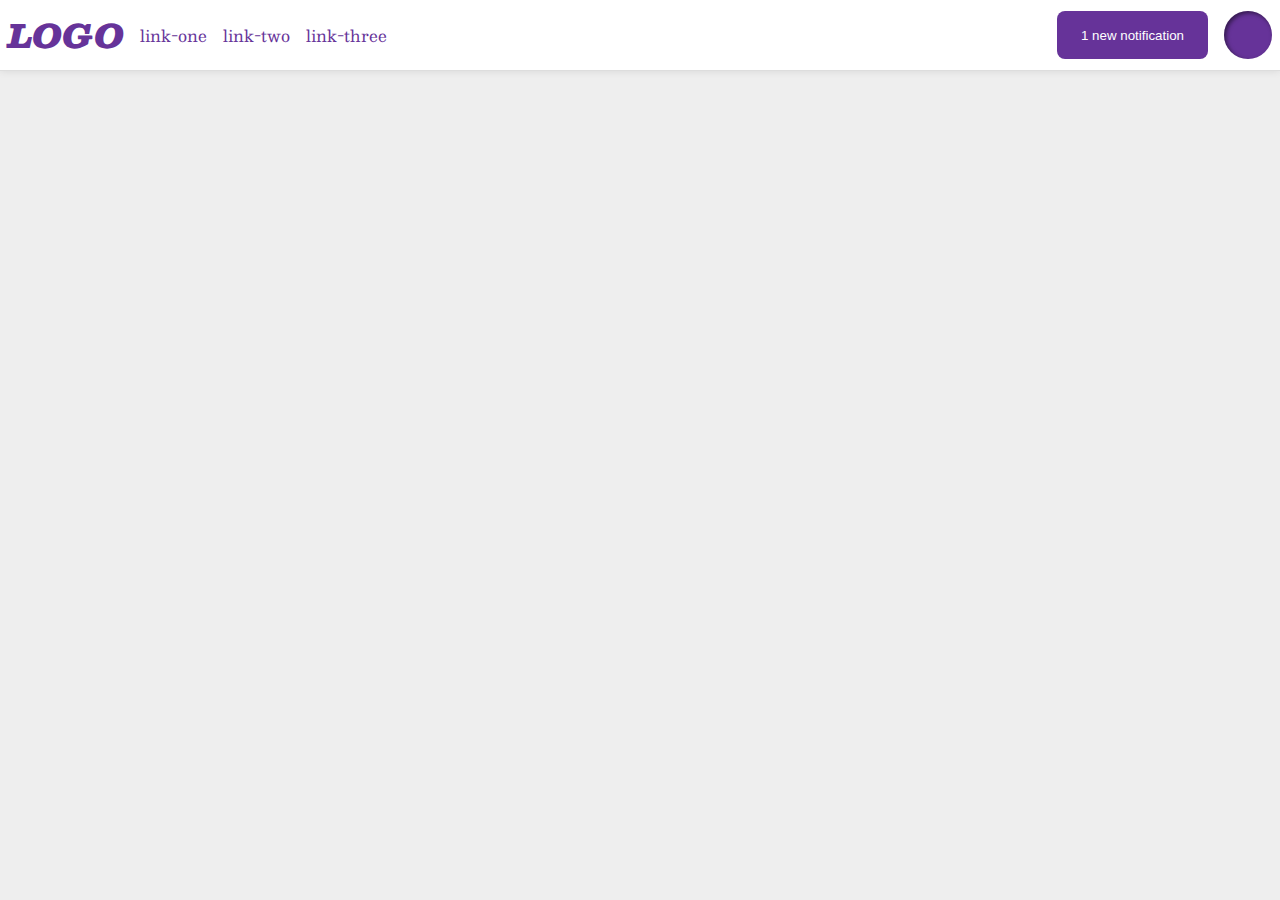
<file: flex/03-flex-header-2/index.html>
<!DOCTYPE html>
<html lang="en">
	<head>
		<meta charset="UTF-8" />
		<meta http-equiv="X-UA-Compatible" content="IE=edge" />
		<meta name="viewport" content="width=device-width, initial-scale=1.0" />
		<title>Flex Header 2</title>
		<link rel="stylesheet" href="style.css" />
	</head>
	<body>
		<div class="header">
			<div class="left">
				<div class="logo">LOGO</div>
				<ul class="links">
					<li><a href="https://google.com">link-one</a></li>
					<li><a href="https://google.com">link-two</a></li>
					<li><a href="https://google.com">link-three</a></li>
				</ul>
			</div>
			<div class="right">
				<button class="notifications">1 new notification</button>
				<div class="profile-image"></div>
			</div>
		</div>
	</body>
</html>
</file>
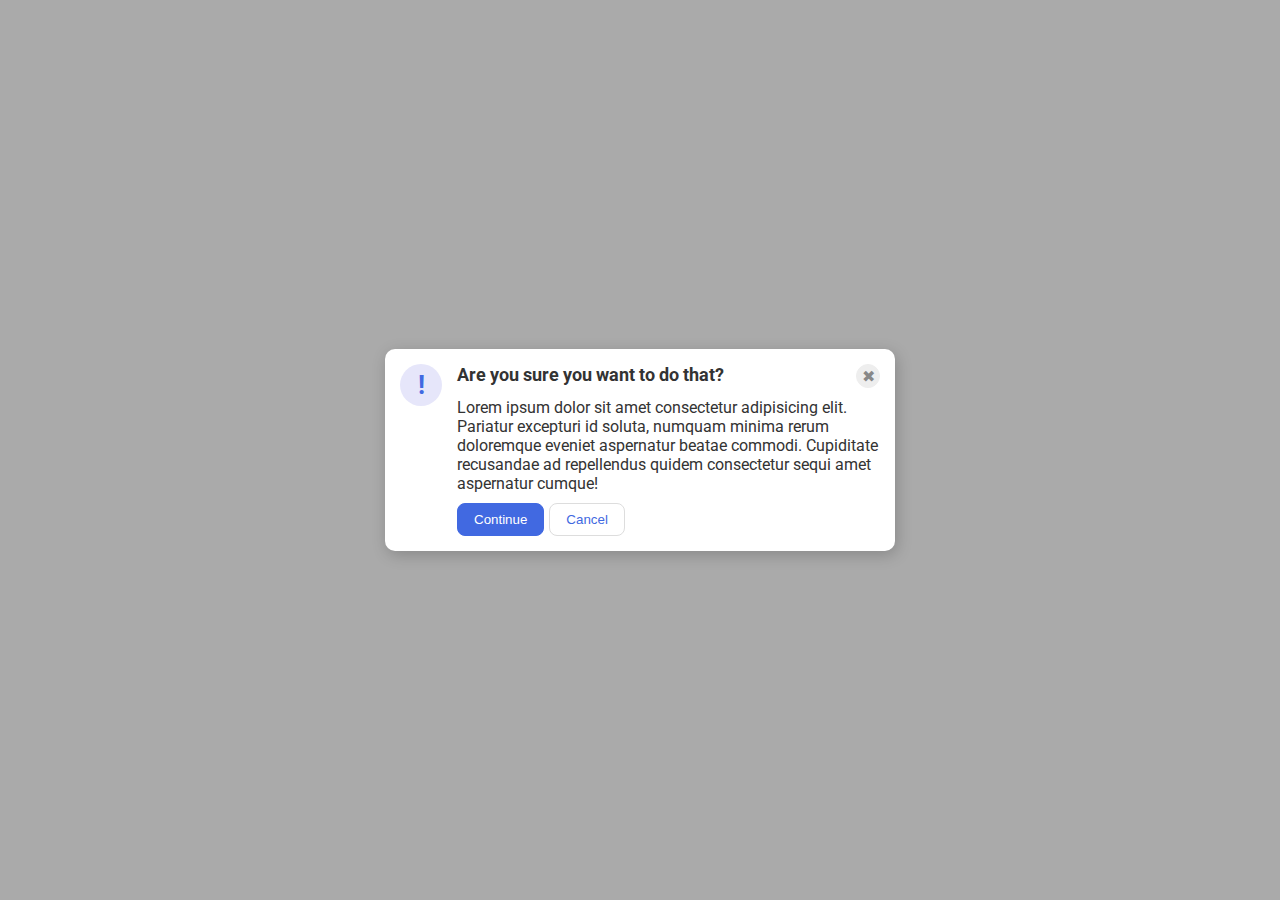
<file: flex/05-flex-modal/index.html>
<!DOCTYPE html>
<html lang="en">
	<head>
		<meta charset="UTF-8" />
		<meta http-equiv="X-UA-Compatible" content="IE=edge" />
		<meta name="viewport" content="width=device-width, initial-scale=1.0" />
		<link rel="stylesheet" href="style.css" />
		<title>Modal</title>
	</head>
	<body>
		<div class="modal">
			<div class="icon">!</div>
			<div class="bottom">
				<div class="header">
					Are you sure you want to do that?
					<button class="close-button">✖</button>
				</div>

				<div class="text">
					Lorem ipsum dolor sit amet consectetur adipisicing elit. Pariatur
					excepturi id soluta, numquam minima rerum doloremque eveniet
					aspernatur beatae commodi. Cupiditate recusandae ad repellendus quidem
					consectetur sequi amet aspernatur cumque!
				</div>
				<div class="buttons">
					<button class="continue">Continue</button>
					<button class="cancel">Cancel</button>
				</div>
			</div>
		</div>
	</body>
</html>
</file>
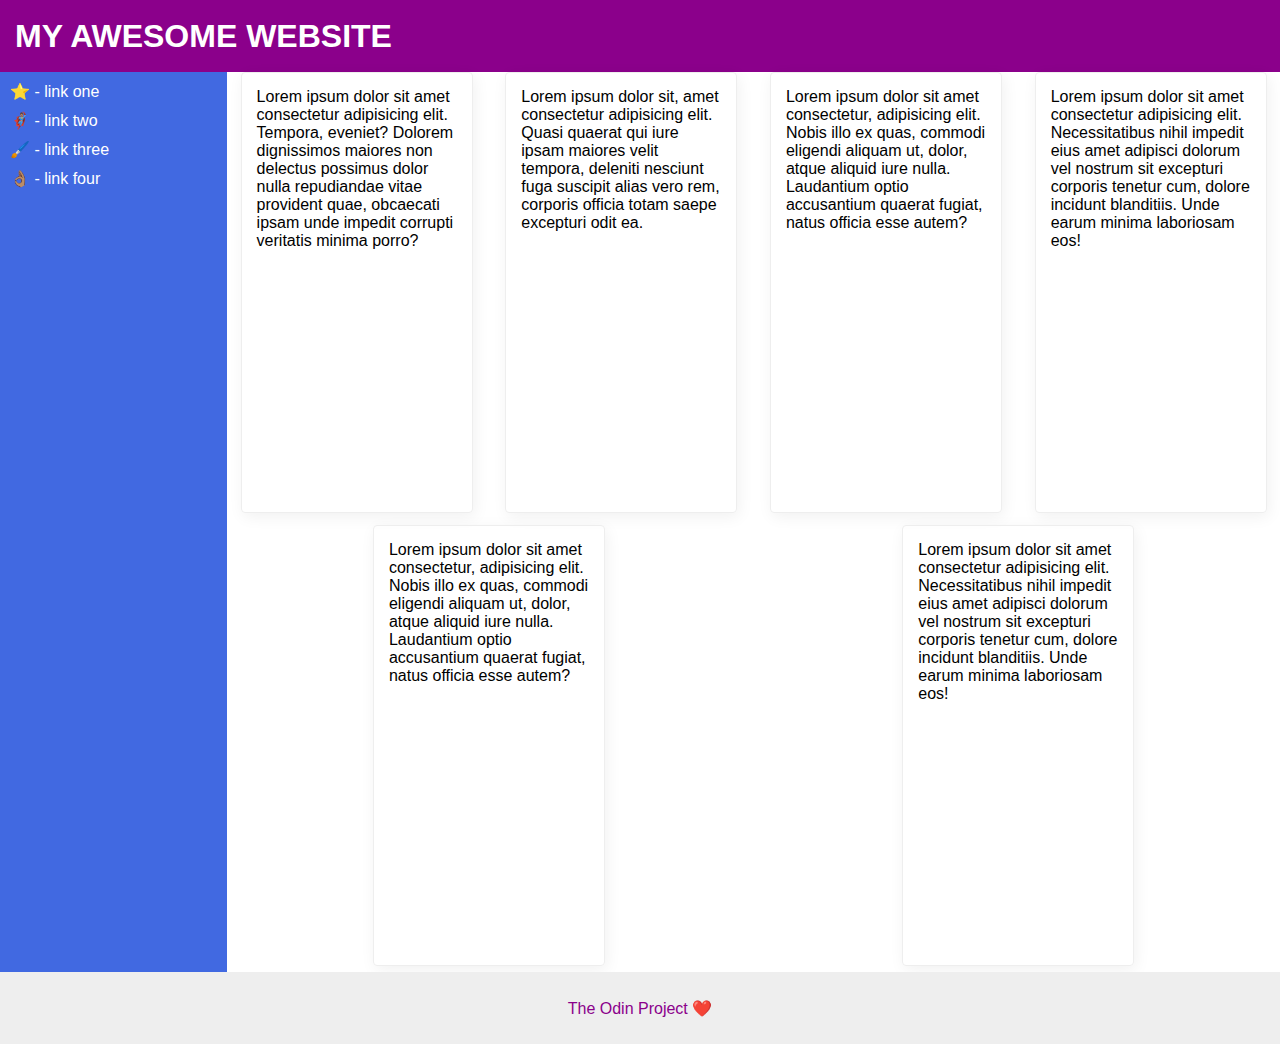
<file: flex/07-flex-layout-2/index.html>
<!DOCTYPE html>
<html lang="en">
	<head>
		<meta charset="UTF-8" />
		<meta http-equiv="X-UA-Compatible" content="IE=edge" />
		<meta name="viewport" content="width=device-width, initial-scale=1.0" />
		<title>The Holy Grail</title>
		<link rel="stylesheet" href="style.css" />
	</head>
	<body>
		<div class="header">MY AWESOME WEBSITE</div>
		<div class="content">
			<div class="sidebar">
				<ul>
					<li><a href="#">⭐ - link one</a></li>
					<li><a href="#">🦸🏽‍♂️ - link two</a></li>
					<li><a href="#">🖌️ - link three</a></li>
					<li><a href="#">👌🏽 - link four</a></li>
				</ul>
			</div>
			<div class="cards">
				<div class="card">
					Lorem ipsum dolor sit amet consectetur adipisicing elit. Tempora,
					eveniet? Dolorem dignissimos maiores non delectus possimus dolor nulla
					repudiandae vitae provident quae, obcaecati ipsam unde impedit
					corrupti veritatis minima porro?
				</div>
				<div class="card">
					Lorem ipsum dolor sit, amet consectetur adipisicing elit. Quasi
					quaerat qui iure ipsam maiores velit tempora, deleniti nesciunt fuga
					suscipit alias vero rem, corporis officia totam saepe excepturi odit
					ea.
				</div>
				<div class="card">
					Lorem ipsum dolor sit amet consectetur, adipisicing elit. Nobis illo
					ex quas, commodi eligendi aliquam ut, dolor, atque aliquid iure nulla.
					Laudantium optio accusantium quaerat fugiat, natus officia esse autem?
				</div>
				<div class="card">
					Lorem ipsum dolor sit amet consectetur adipisicing elit.
					Necessitatibus nihil impedit eius amet adipisci dolorum vel nostrum
					sit excepturi corporis tenetur cum, dolore incidunt blanditiis. Unde
					earum minima laboriosam eos!
				</div>
				<div class="card">
					Lorem ipsum dolor sit amet consectetur, adipisicing elit. Nobis illo
					ex quas, commodi eligendi aliquam ut, dolor, atque aliquid iure nulla.
					Laudantium optio accusantium quaerat fugiat, natus officia esse autem?
				</div>
				<div class="card">
					Lorem ipsum dolor sit amet consectetur adipisicing elit.
					Necessitatibus nihil impedit eius amet adipisci dolorum vel nostrum
					sit excepturi corporis tenetur cum, dolore incidunt blanditiis. Unde
					earum minima laboriosam eos!
				</div>
			</div>
		</div>
		<div class="footer">The Odin Project ❤️</div>
	</body>
</html>
</file>
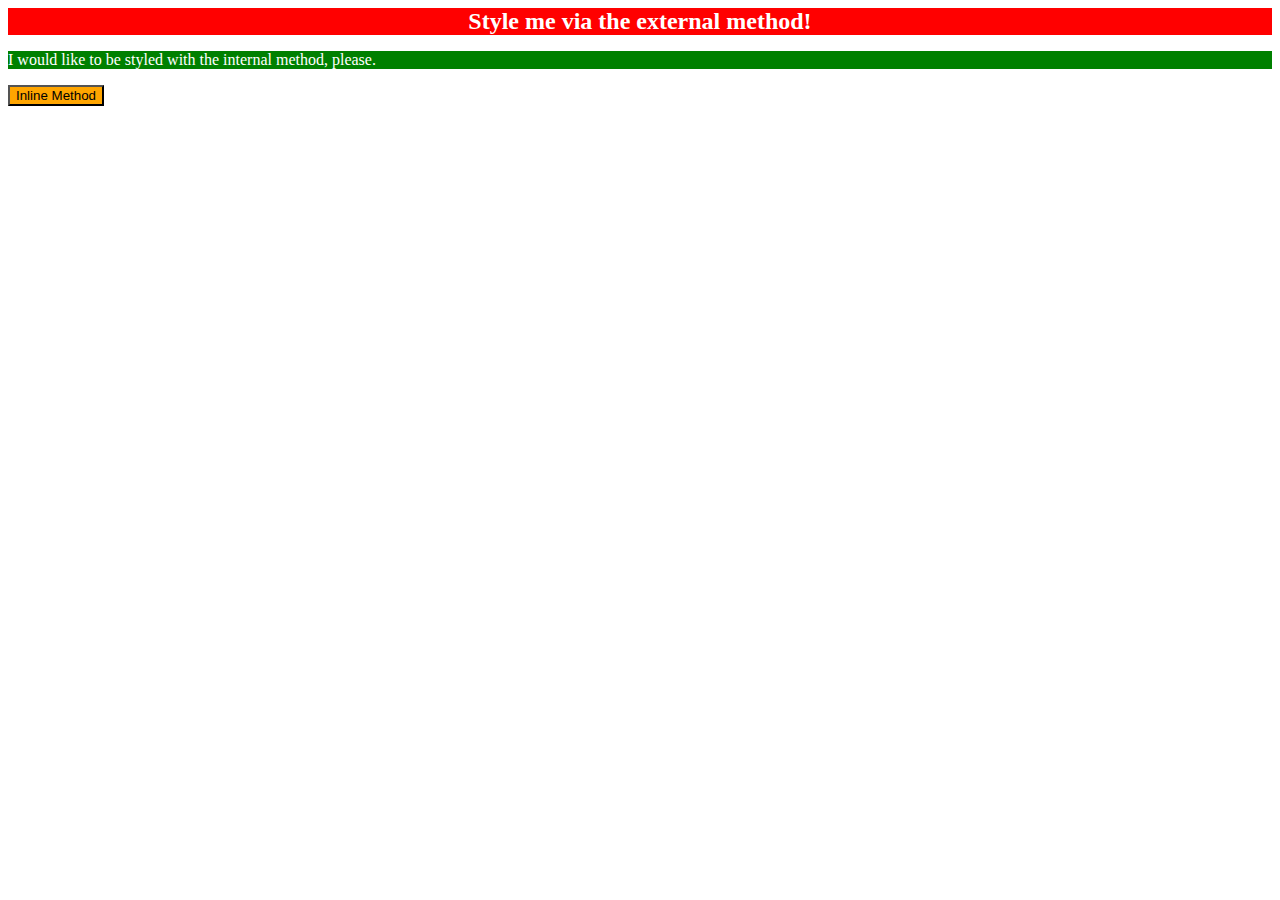
<file: foundations/01-css-methods/index.html>
<!DOCTYPE html>
<html lang="en">
	<head>
		<meta charset="UTF-8" />
		<meta http-equiv="X-UA-Compatible" content="IE=edge" />
		<meta name="viewport" content="width=device-width, initial-scale=1.0" />
		<title>Methods for Adding CSS</title>
		<link rel="stylesheet" href="style.css" />
		<style>
			p {
				color: white;
				background-color: green;
			}
		</style>
	</head>
	<body>
		<div>Style me via the external method!</div>
		<p>I would like to be styled with the internal method, please.</p>
		<button style="background-color: orange">Inline Method</button>
	</body>
</html>
</file>
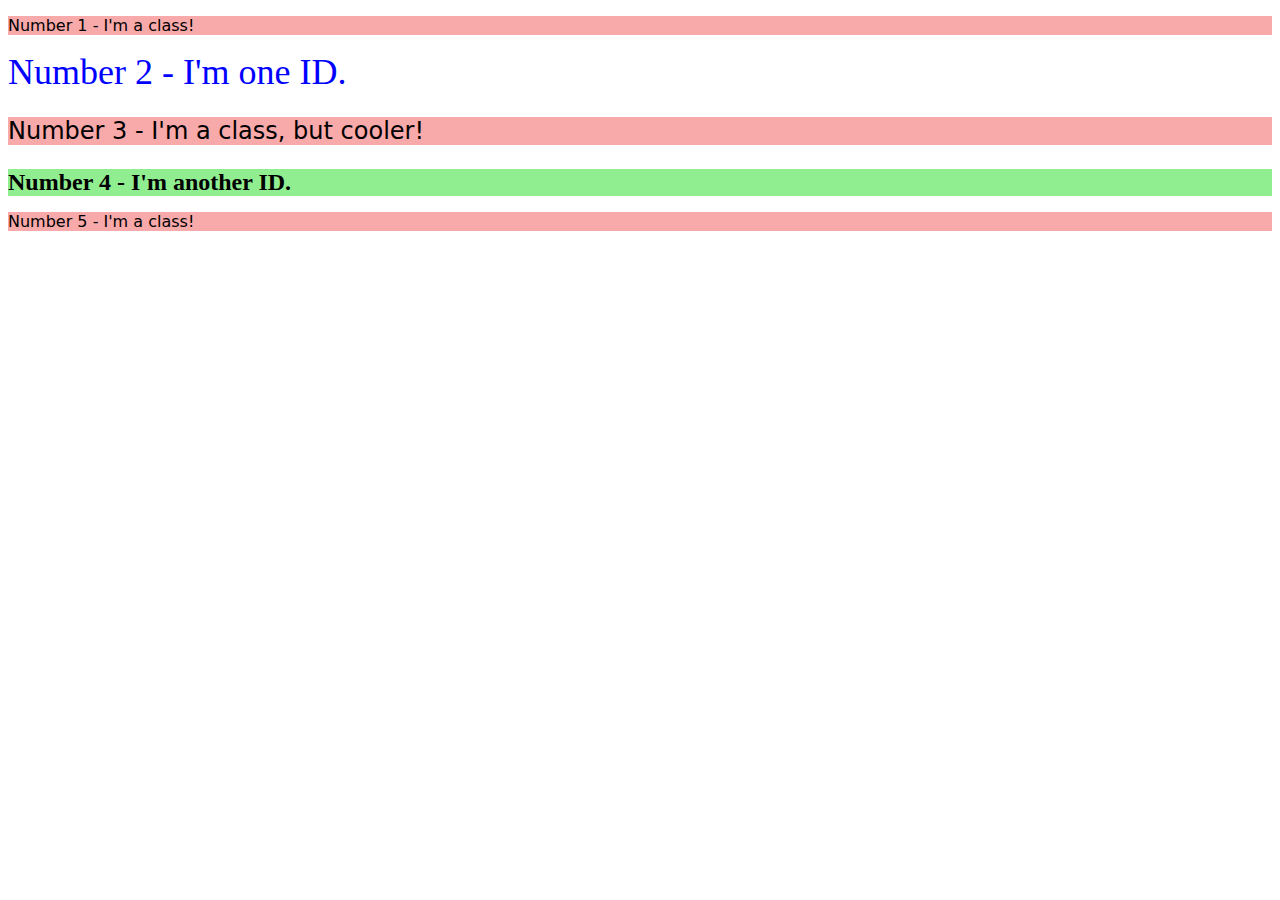
<file: foundations/02-class-id-selectors/index.html>
<!DOCTYPE html>
<html lang="en">
	<head>
		<meta charset="UTF-8" />
		<meta http-equiv="X-UA-Compatible" content="IE=edge" />
		<meta name="viewport" content="width=device-width, initial-scale=1.0" />
		<title>Class and ID Selectors</title>
		<link rel="stylesheet" href="style.css" />
	</head>
	<body>
		<p class="odd">Number 1 - I'm a class!</p>
		<div id="number2">Number 2 - I'm one ID.</div>
		<p class="odd number3">Number 3 - I'm a class, but cooler!</p>
		<div id="number4">Number 4 - I'm another ID.</div>
		<p class="odd">Number 5 - I'm a class!</p>
	</body>
</html>
</file>
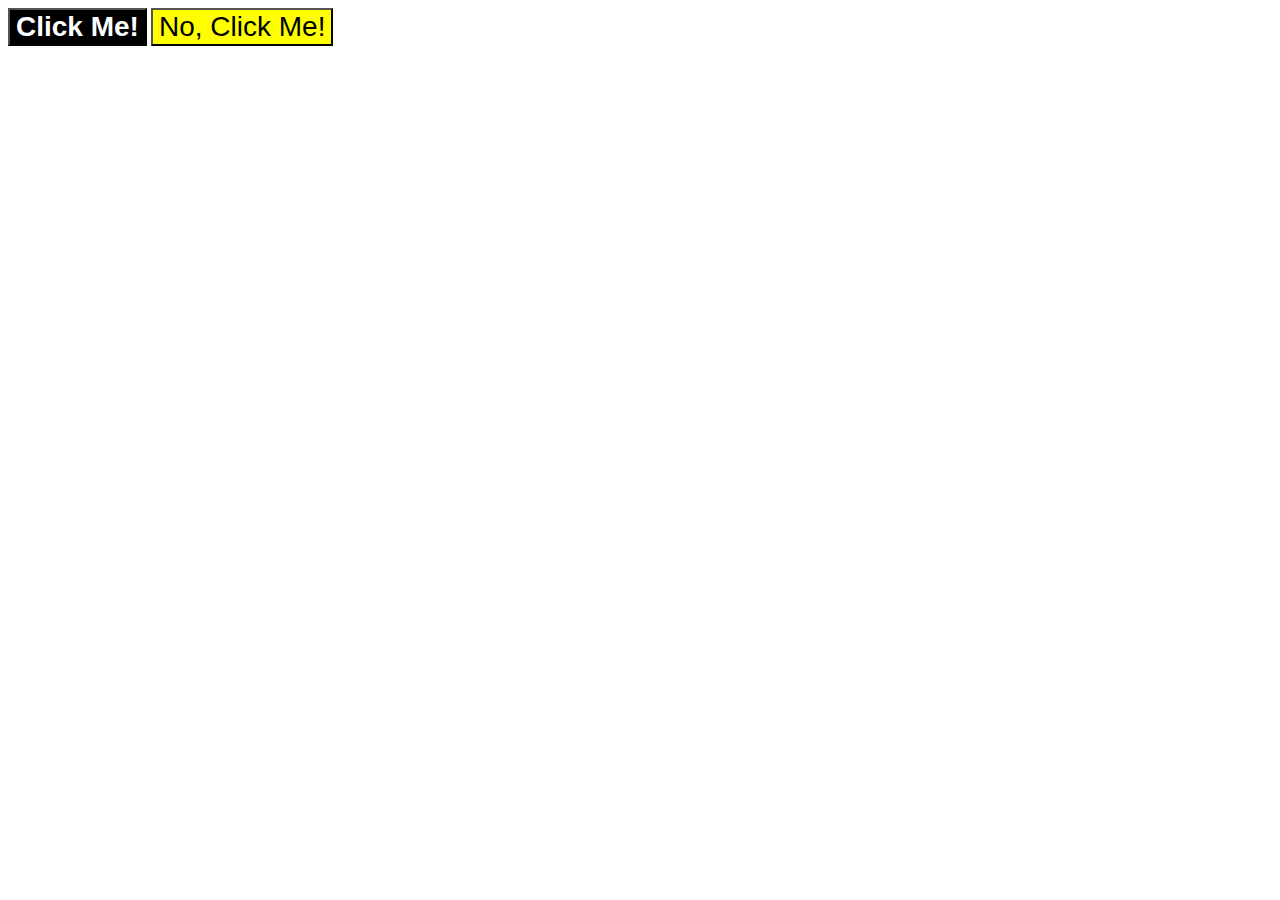
<file: foundations/03-grouping-selectors/index.html>
<!DOCTYPE html>
<html lang="en">
	<head>
		<meta charset="UTF-8" />
		<meta http-equiv="X-UA-Compatible" content="IE=edge" />
		<meta name="viewport" content="width=device-width, initial-scale=1.0" />
		<title>Grouping Selectors</title>
		<link rel="stylesheet" href="style.css" />
	</head>
	<body>
		<button class="first">Click Me!</button>
		<button class="second">No, Click Me!</button>
	</body>
</html>
</file>
<file: flex/03-flex-header-2/style.css>
/* this is some magical font-importing.  
you'll learn about it later. */
@import url('https://fonts.googleapis.com/css2?family=Besley:ital,wght@0,400;1,900&display=swap');

body {
  margin: 0;
  background: #eee;
  font-family: Besley, serif;
}

.header {
  background: white;
  border-bottom: 1px solid #ddd;
  box-shadow: 0 0 8px rgba(0,0,0,.1);
  display: flex;
  justify-content: space-between;
  align-items: center;
  padding: 8px;
}

.profile-image {
  background: rebeccapurple;
  box-shadow: inset 2px 2px 4px rgba(0,0,0,.5);
  border-radius: 50%;
  width: 48px;
  height: 48px;
}

.logo {
  color: rebeccapurple;
  font-size: 32px;
  font-weight: 900;
  font-style: italic;
}

button {
  border: none;
  border-radius: 8px;
  background: rebeccapurple;
  color: white;
  padding: 8px 24px;
}

a {
  /* this removes the line under our links */
  text-decoration: none;
  color: rebeccapurple;
}

ul {
  list-style-type: none;
}

.left{
  display: flex;
  gap: 16px;
}

ul{
  margin: 0;
  padding: 0;
  display: flex;
  gap: 16px;
  justify-content: center;
  align-items: center;
}

.right{
  display: flex;
  gap: 16px;
}
</file>
<file: flex/05-flex-modal/style.css>
@import url('https://fonts.googleapis.com/css2?family=Roboto:wght@400;700&display=swap');

html, body {
  height: 100%;
}

body {
  font-family: Roboto, sans-serif;
  margin: 0;
  background: #aaa;
  color: #333;
  /* I'll give you this one for free lol */
  display: flex;
  align-items: center;
  justify-content: center;
}

.modal {
  background: white;
  width: 480px;
  border-radius: 10px;
  box-shadow: 2px 4px 16px rgba(0,0,0,.2);
  display: flex;
  padding: 15px;
  gap: 15px;
}

.icon {
  color: royalblue;
  font-size: 26px;
  font-weight: 700;
  background: lavender;
  width: 42px;
  height: 42px;
  border-radius: 50%;
  display: flex;
  align-items: center;
  justify-content: center;
  flex-shrink: 0;
}

.close-button {
  background: #eee;
  border-radius: 50%;
  color: #888;
  font-weight: 400;
  font-size: 16px;
  height: 24px;
  width: 24px;
  display: flex;
  align-items: center;
  justify-content: center;
  border: 1px solid #eee;
  padding: 0;
}

button {
  cursor: pointer;
  padding: 8px 16px;
  border-radius: 8px;
}

button.continue {
  background: royalblue;
  border: 1px solid royalblue;
  color: white;
}

button.cancel {
  background: white;
  border: 1px solid #ddd;
  color: royalblue;
}

.header{
  display: flex;
  justify-content: space-between;
  font-weight: bold;
  font-size: large;
}

.bottom{
  display: flex;
  flex-direction: column;
  gap: 10px;
  
}

.buttons{
  display: flex;
  gap: 5px;
}
</file>
<file: flex/07-flex-layout-2/style.css>
body {
  font-family: -apple-system, BlinkMacSystemFont, 'Segoe UI', Roboto, Oxygen, Ubuntu, Cantarell, 'Open Sans', 'Helvetica Neue', sans-serif;
  margin: 0;
  min-height: 100vh;
  display: flex;
  flex-flow: column nowrap;
  justify-content: space-between;
}

.header {
  height: 72px;
  background: darkmagenta;
  color: white;
  font-size: 32px;
  font-weight: 900;
  align-content: center;
  align-items: center;
  justify-content: center;
  padding-left: 15px;
}

.footer {
  height: 72px;
  background: #eee;
  color: darkmagenta;
  text-align: center;
  align-content: center;

}

.sidebar {
  width: 300px;
  background: royalblue;
  box-sizing: border-box;
  justify-self: stretch;
}

.card {
  border: 1px solid #eee;
  box-shadow: 2px 4px 16px rgba(0,0,0,.06);
  border-radius: 4px;
  width: 200px;
  margin-bottom: 6px;
  padding: 15px;
}

ul{
  list-style-type: none;
  margin: 0;
  padding: 0;
  display: flex;
  flex-direction: column;
  gap: 10px;
}

a{
  text-decoration: none;
  color: white;

}

.content{
  display: flex;
  height: 100vh;
  align-content: flex-start;
}

.sidebar{
  padding: 10px;
  
}

.cards{
  display:flex;
  
  flex-wrap: wrap;
  gap: 6px;
  justify-content: space-around;
}
</file>
<file: foundations/01-css-methods/style.css>
div{
    color: white;
    background-color: red;
    text-align: center;
    font-weight: bold;
    font-size: x-large;
}
</file>
<file: foundations/02-class-id-selectors/style.css>
.odd{
    background-color: rgb(248, 169, 169);
    font-family: "Verdana", "DejaVu Sans", sans-serif;
}

#number2{
    color: rgb(0, 0, 255);
    font-size: 36px;
}

.number3{
    font-size: 24px;
}

#number4{
    background-color: lightgreen;
    font-size: 24px;
    font-weight: bold;
}
</file>
<file: foundations/03-grouping-selectors/style.css>
button {
font-size: 28px;
font-family:  Helvetica,'Times New Roman', sans-serif;
}

.first{
background-color: black;
color: white;
font-weight: bold;
}

.second{
background-color: yellow;
}
</file>
